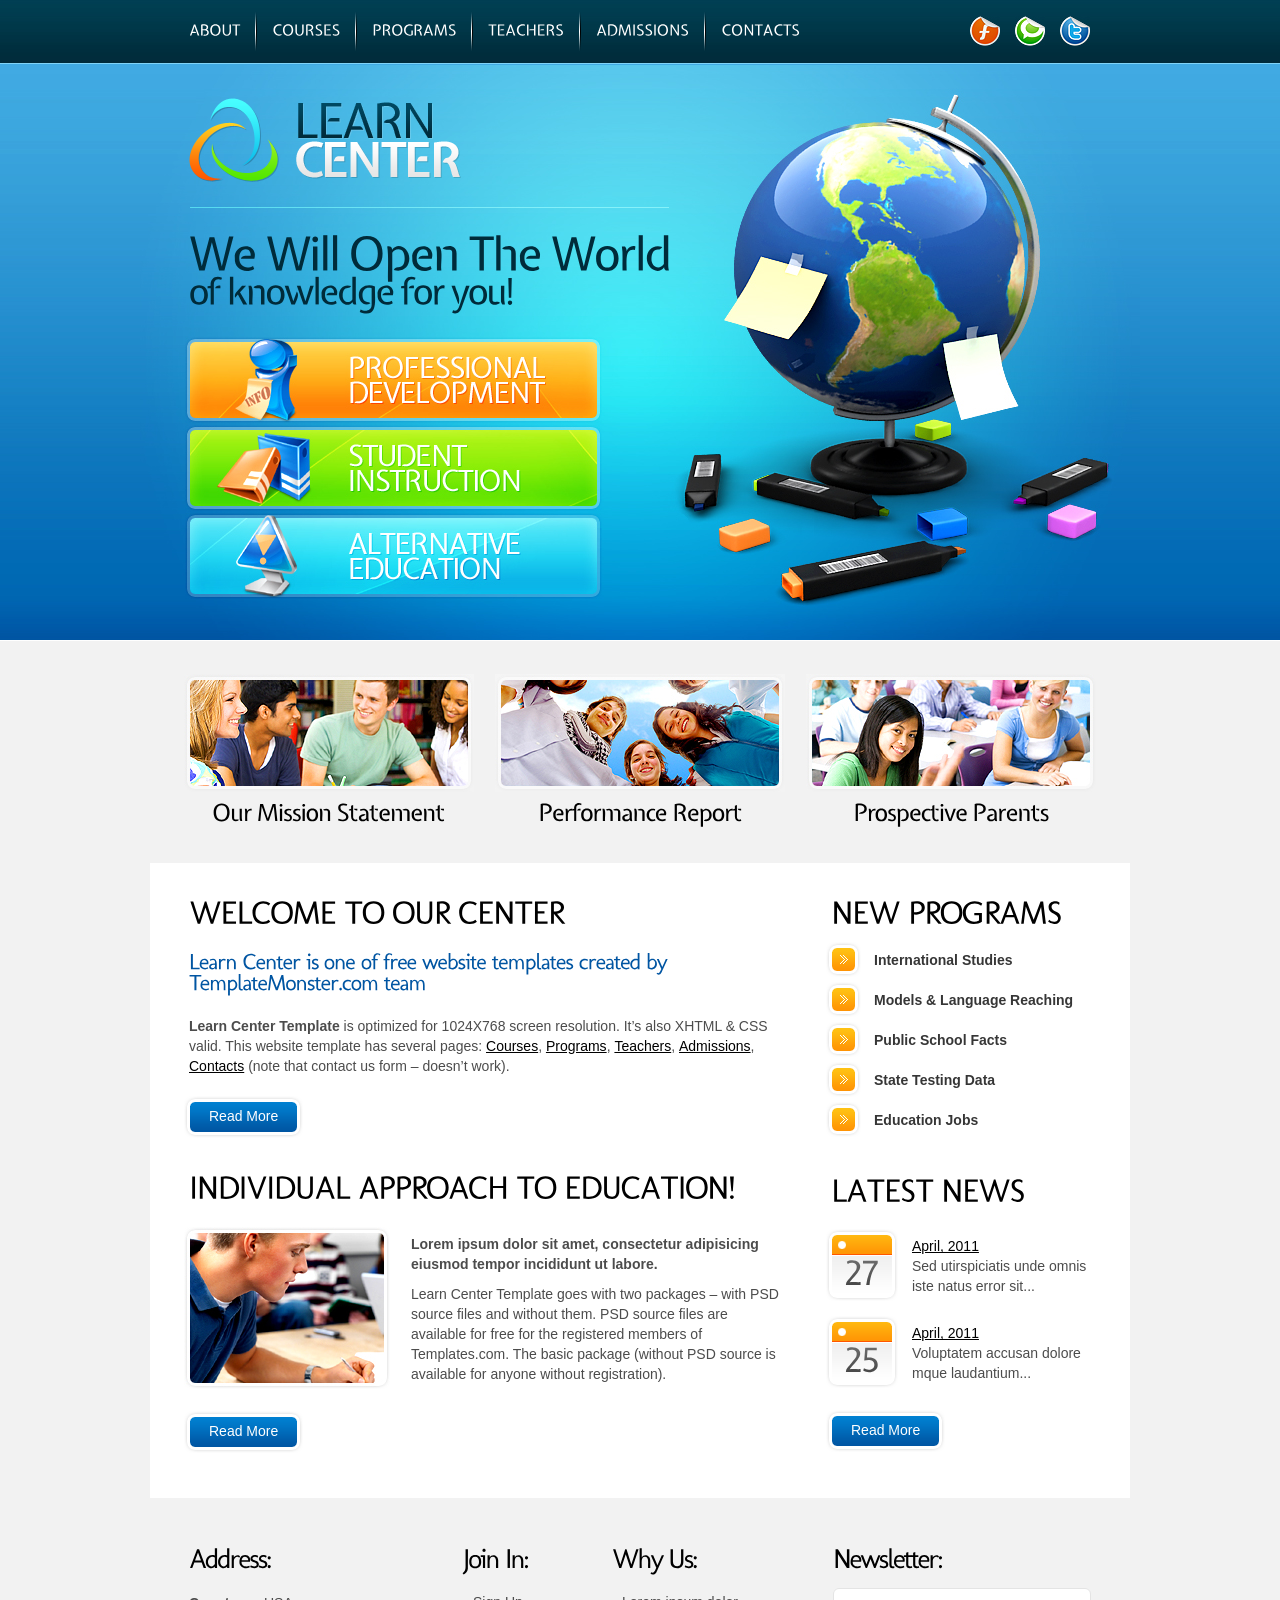
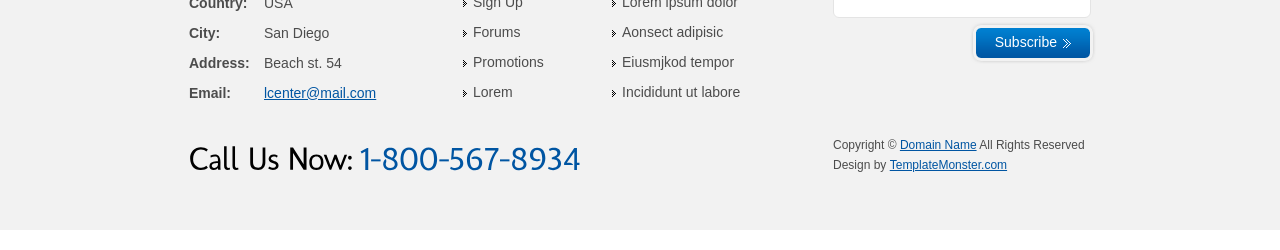
<file: UI_Exam/learn-center/index.html>
﻿<!DOCTYPE html>
<html lang="en">
<head>
<title>Learn Center</title>
<meta charset="utf-8">
<link rel="stylesheet" href="css/reset.css" type="text/css" media="all">
<link rel="stylesheet" href="css/layout.css" type="text/css" media="all">
<link rel="stylesheet" href="css/style.css" type="text/css" media="all">
<script type="text/javascript" src="js/jquery-1.5.2.js" ></script>
<script type="text/javascript" src="js/cufon-yui.js"></script>
<script type="text/javascript" src="js/cufon-replace.js"></script>
<script type="text/javascript" src="js/Molengo_400.font.js"></script>
<script type="text/javascript" src="js/Expletus_Sans_400.font.js"></script>
<!--[if lt IE 9]>
<script type="text/javascript" src="js/html5.js"></script>
<style type="text/css">.bg, .box2{behavior:url("js/PIE.htc");}</style>
<![endif]-->
</head>
<body id="page1">
<div class="body1">
  <div class="main">
    <!-- header -->
    <header>
      <div class="wrapper">
        <nav>
          <ul id="menu">
            <li><a href="index.html">About</a></li>
            <li><a href="courses.html">Courses</a></li>
            <li><a href="programs.html">Programs</a></li>
            <li><a href="teachers.html">Teachers</a></li>
            <li><a href="admissions.html">Admissions</a></li>
            <li class="end"><a href="contacts.html">Contacts</a></li>
          </ul>
        </nav>
        <ul id="icon">
          <li><a href="#"><img src="images/icon1.jpg" alt=""></a></li>
          <li><a href="#"><img src="images/icon2.jpg" alt=""></a></li>
          <li><a href="#"><img src="images/icon3.jpg" alt=""></a></li>
        </ul>
      </div>
      <div class="wrapper">
        <h1><a href="index.html" id="logo">Learn Center</a></h1>
      </div>
      <div id="slogan"> We Will Open The World<span>of knowledge for you!</span> </div>
      <ul class="banners">
        <li><a href="#"><img src="images/banner1.jpg" alt=""></a></li>
        <li><a href="#"><img src="images/banner2.jpg" alt=""></a></li>
        <li><a href="#"><img src="images/banner3.jpg" alt=""></a></li>
      </ul>
    </header>
    <!-- / header -->
  </div>
</div>
<div class="body2">
  <div class="main">
    <!-- content -->
    <section id="content">
      <div class="wrapper">
        <div class="pad1 pad_top1">
          <article class="cols marg_right1">
            <figure><a href="#"><img src="images/page1_img1.jpg" alt=""></a></figure>
            <span class="font1">Our Mission Statement</span> </article>
          <article class="cols marg_right1">
            <figure><a href="#"><img src="images/page1_img2.jpg" alt=""></a></figure>
            <span class="font1">Performance Report</span> </article>
          <article class="cols">
            <figure><a href="#"><img src="images/page1_img3.jpg" alt=""></a></figure>
            <span class="font1">Prospective Parents</span> </article>
        </div>
      </div>
      <div class="box1">
        <div class="wrapper">
          <article class="col1">
            <div class="pad_left1">
              <h2>Welcome to Our Center</h2>
              <p class="font2">Learn Center is one of free website templates created by <span>TemplateMonster.com team</span></p>
              <p><strong>Learn Center Template</strong> is optimized for 1024X768 screen resolution. It’s also XHTML &amp; CSS valid. This website template has several pages: <a href="courses.html">Courses</a>, <a href="programs.html">Programs</a>, <a href="teachers.html">Teachers</a>, <a href="admissions.html">Admissions</a>, <a href="contacts.html">Contacts</a> (note that contact us form – doesn’t work).</p>
            </div>
            <a href="#" class="button"><span><span>Read More</span></span></a>
            <div class="pad_left1">
              <h2>Individual Approach to Education!</h2>
            </div>
            <div class="wrapper">
              <figure class="left marg_right1"><img src="images/page1_img4.jpg" alt=""></figure>
              <p class="pad_bot1 pad_top2"><strong>Lorem ipsum dolor sit amet, consectetur adipisicing eiusmod tempor incididunt ut labore.</strong></p>
              <p> Learn Center Template goes with two packages – with PSD source files and without them. PSD source files are available for free for the registered members of Templates.com. The basic package (without PSD source is available for anyone without registration).</p>
            </div>
            <div class="pad_top2"> <a href="#" class="button"><span><span>Read More</span></span></a> </div>
          </article>
          <article class="col2 pad_left2">
            <div class="pad_left1">
              <h2>New Programs</h2>
            </div>
            <ul class="list1">
              <li><a href="#">International Studies</a></li>
              <li><a href="#">Models &amp; Language Reaching</a></li>
              <li><a href="#">Public School Facts</a></li>
              <li><a href="#">State Testing Data</a></li>
              <li><a href="#">Education Jobs</a></li>
            </ul>
            <div class="pad_left1">
              <h2>Latest News</h2>
            </div>
            <div class="wrapper"> <span class="date">27</span>
              <p class="pad_top2"><a href="#">April, 2011</a><br>
                Sed utirspiciatis unde omnis iste natus error sit...</p>
            </div>
            <div class="wrapper"> <span class="date">25</span>
              <p class="pad_top2"><a href="#">April, 2011</a><br>
                Voluptatem accusan dolore mque laudantium...</p>
            </div>
            <div class="pad_top2"> <a href="#" class="button"><span><span>Read More</span></span></a> </div>
          </article>
        </div>
      </div>
    </section>
    <!-- content -->
    <!-- footer -->
    <footer>
      <div class="wrapper">
        <div class="pad1">
          <div class="pad_left1">
            <div class="wrapper">
              <article class="col_1">
                <h3>Address:</h3>
                <p class="col_address"><strong>Country:<br>
                  City:<br>
                  Address:<br>
                  Email:</strong></p>
                <p>USA<br>
                  San Diego<br>
                  Beach st. 54<br>
                  <a href="#">lcenter@mail.com</a></p>
              </article>
              <article class="col_2 pad_left2">
                <h3>Join In:</h3>
                <ul class="list2">
                  <li><a href="#">Sign Up</a></li>
                  <li><a href="#">Forums</a></li>
                  <li><a href="#">Promotions</a></li>
                  <li><a href="#">Lorem</a></li>
                </ul>
              </article>
              <article class="col_3 pad_left2">
                <h3>Why Us:</h3>
                <ul class="list2">
                  <li><a href="#">Lorem ipsum dolor </a></li>
                  <li><a href="#">Aonsect adipisic</a></li>
                  <li><a href="#">Eiusmjkod tempor </a></li>
                  <li><a href="#">Incididunt ut labore </a></li>
                </ul>
              </article>
              <article class="col_4 pad_left2">
                <h3>Newsletter:</h3>
                <form id="newsletter" action="#" method="post">
                  <div class="wrapper">
                    <div class="bg">
                      <input type="text">
                    </div>
                  </div>
                  <a href="#" class="button"><span><span><strong>Subscribe</strong></span></span></a>
                </form>
              </article>
            </div>
            <div class="wrapper">
              <article class="call"> <span class="call1">Call Us Now: </span><span class="call2">1-800-567-8934</span> </article>
              <article class="col_4 pad_left2">Copyright &copy; <a href="#">Domain Name</a> All Rights Reserved<br>
                Design by <a target="_blank" href="http://www.templatemonster.com/">TemplateMonster.com</a></article>
            </div>
          </div>
        </div>
      </div>
    </footer>
    <!-- / footer -->
  </div>
</div>
<script type="text/javascript">Cufon.now();</script>
</body>
</html>
</file>
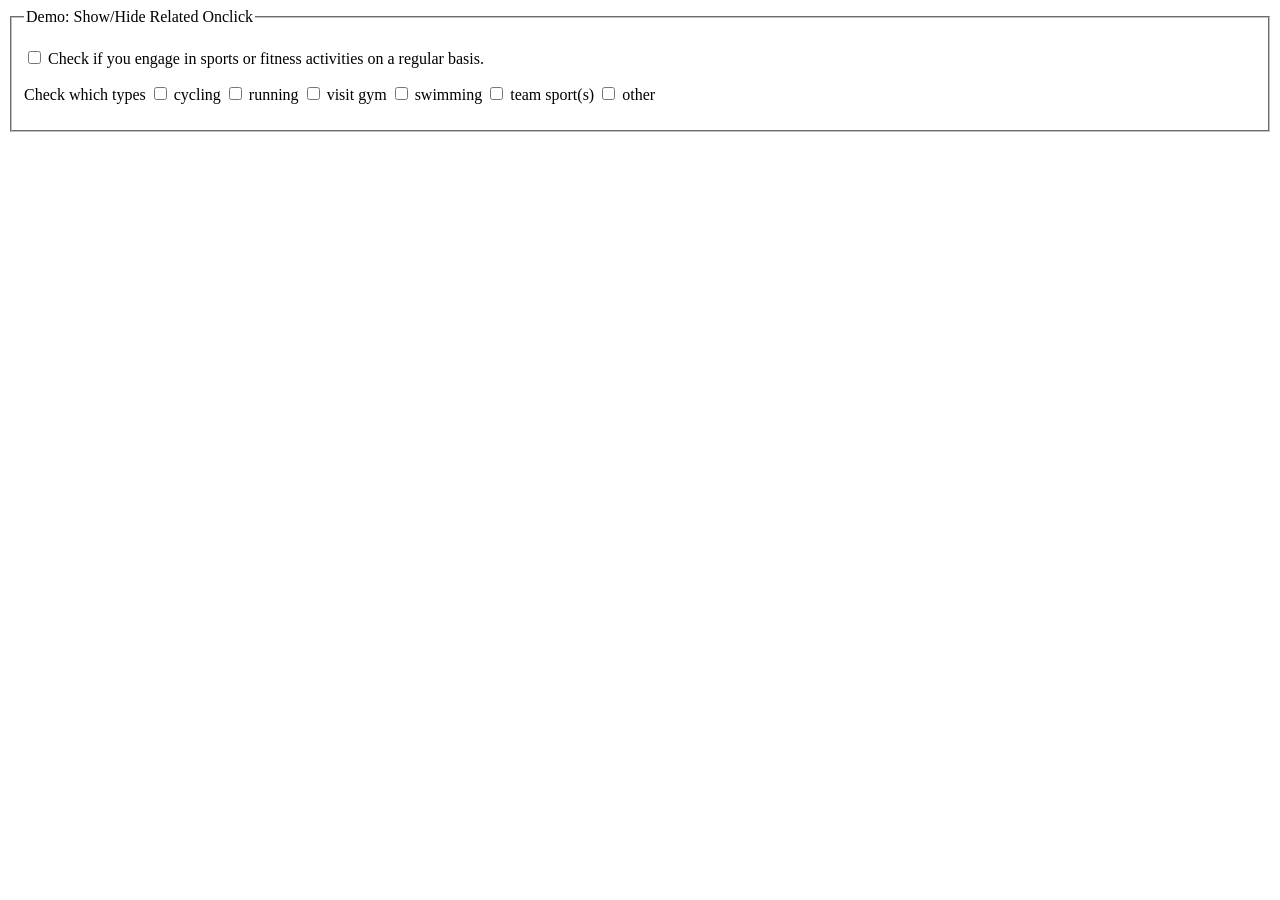
<file: UI_Exam/checkbox.html>
<?php

?>
<html>


<body>

<form action="#" method="post" class="mn" id="xy">
    
    <fieldset>
        <legend>Demo: Show/Hide Related Onclick</legend>
    
    <p><input type="checkbox" name="active" id="active" value="1" /> Check if you engage in sports or fitness activities on a regular basis.</p>
    
    <div id="active_sub">
        <p><span>Check which types</span>
        <label><input type="checkbox" name="sports[]" value="cycling" /> cycling</label>
        <label><input type="checkbox" name="sports[]" value="running" /> running</label>
        <label><input type="checkbox" name="sports[]" value="visit gym" /> visit gym</label>
        <label><input type="checkbox" name="sports[]" value="swimming" /> swimming</label>
        <label><input type="checkbox" name="sports[]" value="team sports" /> team sport(s)</label>
        <label><input type="checkbox" name="sports[]" value="other" /> other</label></p>
    </div>
    
    </fieldset>
    
</form>
<script>
// assign function to onclick property of checkbox

document.getElementById('active').onclick = function() {
    // call toggleSub when checkbox clicked
    // toggleSub args: checkbox clicked on (this), id of element to show/hide
    toggleSub(this, 'active_sub');
};
  
 
// called onclick of checkbox
function toggleSub(box, id) {
    // get reference to related content to display/hide
    var el = document.getElementById(id);
    
    if ( box.checked ) {
        el.style.display = 'block';
    } else {
        el.style.display = 'none';
    }
}
</script>


</body>


</html>
</file>
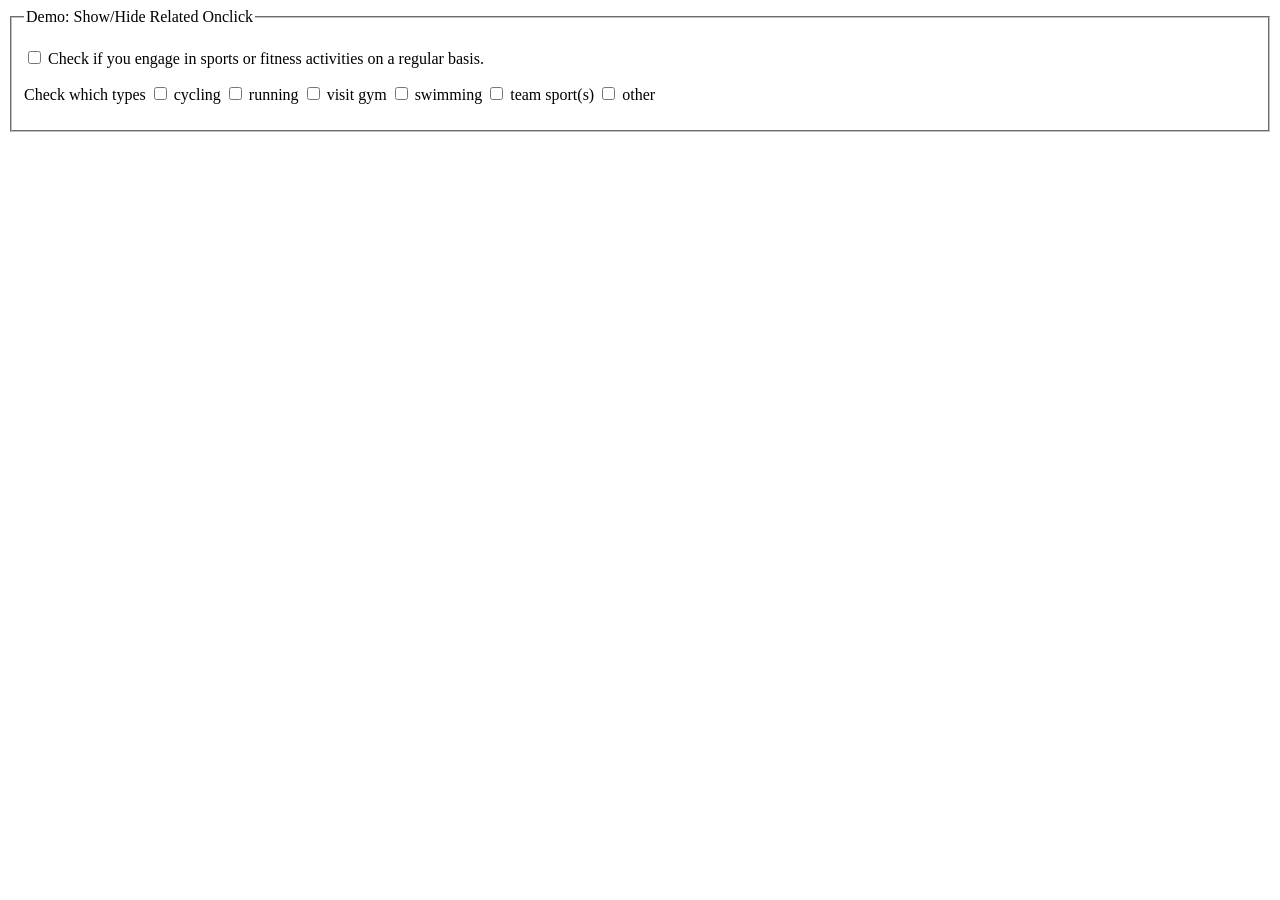
<file: UI_Exam/chkbox.html>
<html>
<body>
<script ="type/javascript" src = "c:\xampp\htdocs\exam.check.js" >
</script>
<form action="#" method="post" class="demoForm" id="demoForm">
    
    <fieldset>
        <legend>Demo: Show/Hide Related Onclick</legend>
    
    <p><input type="checkbox" name="active" id="active" value="0" /> Check if you engage in sports or fitness activities on a regular basis.</p>
    
    <div id="active_sub">
        <p><span>Check which types</span>
        <label><input type="checkbox" name="sports[]" value="cycling" /> cycling</label>
        <label><input type="checkbox" name="sports[]" value="running" /> running</label>
        <label><input type="checkbox" name="sports[]" value="visit gym" /> visit gym</label>
        <label><input type="checkbox" name="sports[]" value="swimming" /> swimming</label>
        <label><input type="checkbox" name="sports[]" value="team sports" /> team sport(s)</label>
        <label><input type="checkbox" name="sports[]" value="other" /> other</label></p>
    </div>
    
    </fieldset>
    
</form>
</body>
</html>
</file>
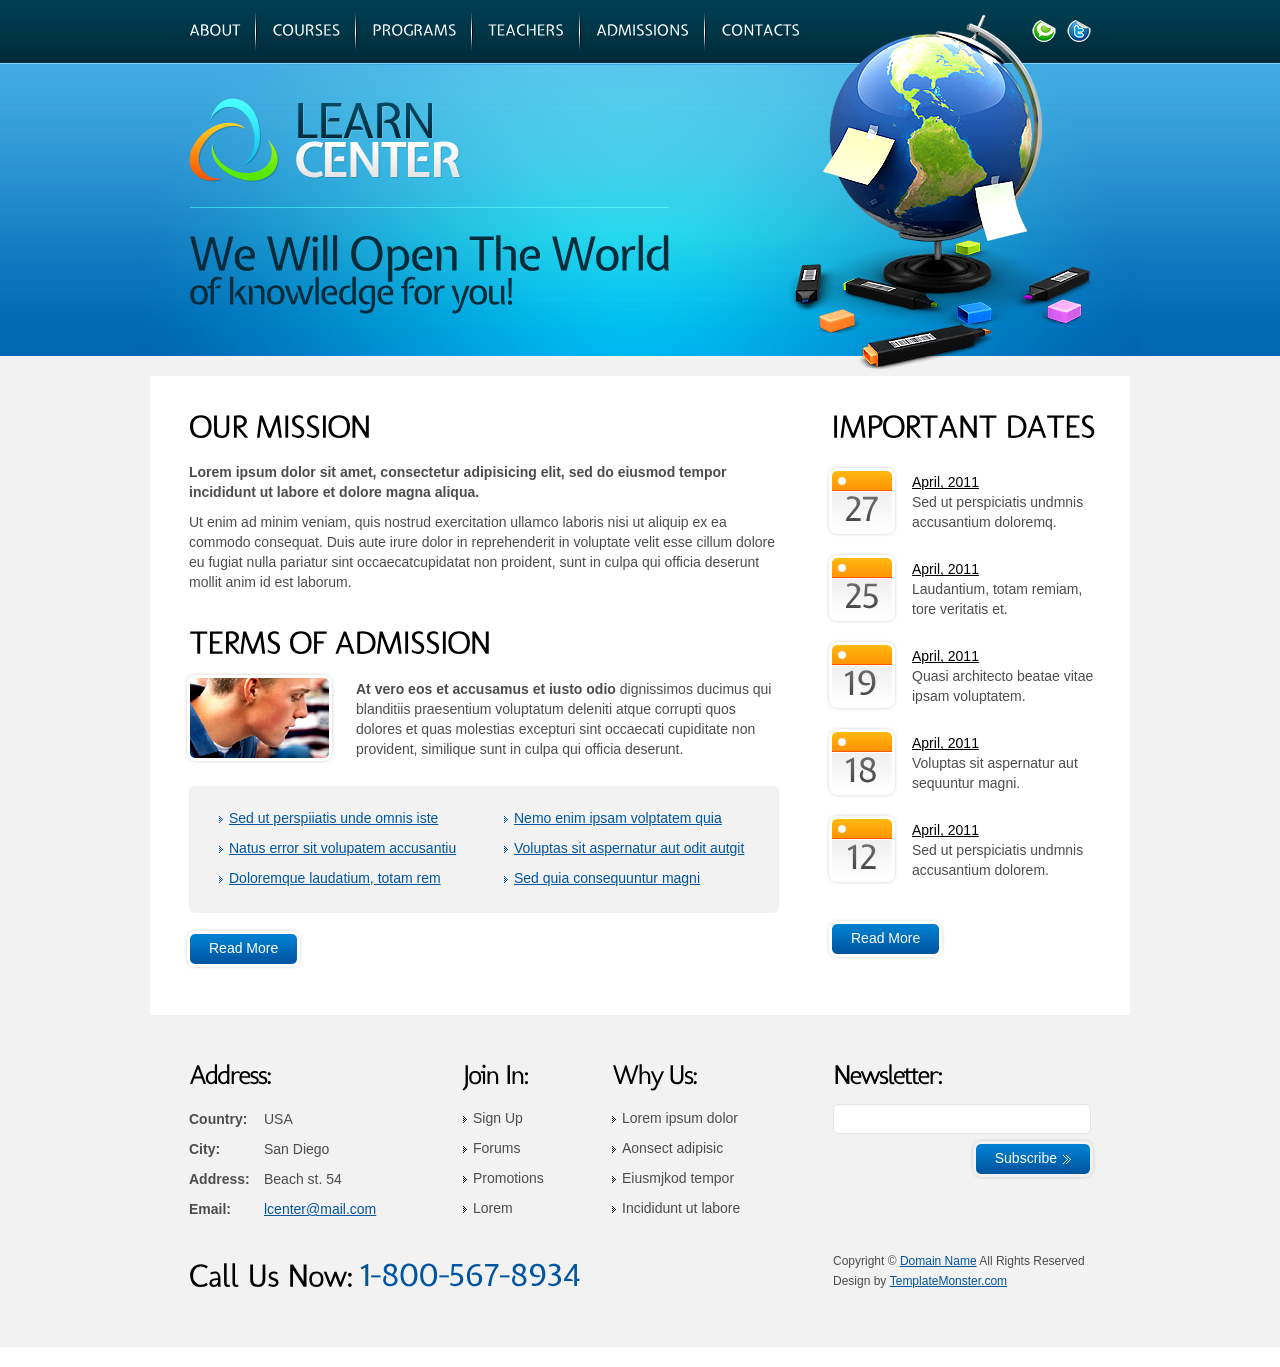
<file: UI_Exam/learn-center/admissions.html>
<!DOCTYPE html>
<html lang="en">
<head>
<title>Learn Center | Admissions</title>
<meta charset="utf-8">
<link rel="stylesheet" href="css/reset.css" type="text/css" media="all">
<link rel="stylesheet" href="css/layout.css" type="text/css" media="all">
<link rel="stylesheet" href="css/style.css" type="text/css" media="all">
<script type="text/javascript" src="js/jquery-1.5.2.js" ></script>
<script type="text/javascript" src="js/cufon-yui.js"></script>
<script type="text/javascript" src="js/cufon-replace.js"></script>
<script type="text/javascript" src="js/Molengo_400.font.js"></script>
<script type="text/javascript" src="js/Expletus_Sans_400.font.js"></script>
<!--[if lt IE 9]>
<script type="text/javascript" src="js/html5.js"></script>
<style type="text/css">.bg, .box2{behavior:url("js/PIE.htc");}</style>
<![endif]-->
</head>
<body id="page5">
<div class="body1">
  <div class="main">
    <!-- header -->
    <header>
      <div class="wrapper">
        <nav>
          <ul id="menu">
            <li><a href="index.html">About</a></li>
            <li><a href="courses.html">Courses</a></li>
            <li><a href="programs.html">Programs</a></li>
            <li><a href="teachers.html">Teachers</a></li>
            <li><a href="admissions.html">Admissions</a></li>
            <li class="end"><a href="contacts.html">Contacts</a></li>
          </ul>
        </nav>
        <ul id="icons">
          <li><a href="#"><img src="images/icons1.jpg" alt=""></a></li>
          <li><a href="#"><img src="images/icons2.jpg" alt=""></a></li>
        </ul>
      </div>
      <div class="wrapper">
        <h1><a href="index.html" id="logo">Learn Center</a></h1>
      </div>
      <div id="slogan"> We Will Open The World<span>of knowledge for you!</span> </div>
    </header>
    <!-- / header -->
  </div>
</div>
<div class="body2">
  <div class="main">
    <!-- content -->
    <section id="content">
      <div class="box1">
        <div class="wrapper">
          <article class="col1">
            <div class="pad_left1">
              <h2 class="pad_bot1">Our Mission</h2>
              <p class="pad_bot1 pad_top2"><strong>Lorem ipsum dolor sit amet, consectetur adipisicing elit, sed do eiusmod tempor incididunt ut labore et dolore magna aliqua.</strong></p>
              Ut enim ad minim veniam, quis nostrud exercitation ullamco laboris nisi ut aliquip ex ea commodo consequat. Duis aute irure dolor in reprehenderit in voluptate velit esse cillum dolore eu fugiat nulla pariatur sint occaecatcupidatat non proident, sunt in culpa qui officia deserunt mollit anim id est laborum. </div>
            <div class="pad_left1">
              <h2 class="pad_bot1">Terms of Admission</h2>
            </div>
            <div class="wrapper">
              <figure class="left marg_right1"><img src="images/page5_img1.jpg" alt=""></figure>
              <p class="pad_top2"><strong>At vero eos et accusamus et iusto odio</strong> dignissimos ducimus qui blanditiis praesentium voluptatum deleniti atque corrupti quos dolores et quas molestias excepturi sint occaecati cupiditate non provident, similique sunt in culpa qui officia deserunt.</p>
            </div>
            <div class="wrapper pad_top2">
              <div class="pad_left1">
                <div class="box2">
                  <div class="wrapper">
                    <div class="cols">
                      <ul class="list3">
                        <li><a href="#">Sed ut perspiiatis unde omnis iste</a></li>
                        <li><a href="#">Natus error sit volupatem accusantiu</a></li>
                        <li><a href="#">Doloremque laudatium, totam rem</a></li>
                      </ul>
                    </div>
                    <div class="cols pad_left2">
                      <ul class="list3">
                        <li><a href="#">Nemo enim ipsam volptatem quia</a></li>
                        <li><a href="#">Voluptas sit aspernatur aut odit autgit</a></li>
                        <li><a href="#">Sed quia consequuntur magni</a></li>
                      </ul>
                    </div>
                  </div>
                </div>
              </div>
            </div>
            <a href="#" class="button marg_top1"><span><span>Read More</span></span></a> </article>
          <article class="col2 pad_left2">
            <div class="pad_left1">
              <h2>Important Dates</h2>
            </div>
            <div class="wrapper"> <span class="date">27</span>
              <p class="pad_top2"><a href="#">April, 2011</a><br>
                Sed ut perspiciatis undmnis accusantium doloremq.</p>
            </div>
            <div class="wrapper"> <span class="date">25</span>
              <p class="pad_top2"><a href="#">April, 2011</a><br>
                Laudantium, totam remiam, tore veritatis et.</p>
            </div>
            <div class="wrapper"> <span class="date">19</span>
              <p class="pad_top2"><a href="#">April, 2011</a><br>
                Quasi architecto beatae vitae ipsam voluptatem.</p>
            </div>
            <div class="wrapper"> <span class="date">18</span>
              <p class="pad_top2"><a href="#">April, 2011</a><br>
                Voluptas sit aspernatur aut sequuntur magni.</p>
            </div>
            <div class="wrapper pad_bot2"> <span class="date">12</span>
              <p class="pad_top2"><a href="#">April, 2011</a><br>
                Sed ut perspiciatis undmnis accusantium dolorem.</p>
            </div>
            <a href="#" class="button"><span><span>Read More</span></span></a> </article>
        </div>
      </div>
    </section>
    <!-- content -->
    <!-- footer -->
    <footer>
      <div class="wrapper">
        <div class="pad1">
          <div class="pad_left1">
            <div class="wrapper">
              <article class="col_1">
                <h3>Address:</h3>
                <p class="col_address"><strong>Country:<br>
                  City:<br>
                  Address:<br>
                  Email:</strong></p>
                <p>USA<br>
                  San Diego<br>
                  Beach st. 54<br>
                  <a href="#">lcenter@mail.com</a></p>
              </article>
              <article class="col_2 pad_left2">
                <h3>Join In:</h3>
                <ul class="list2">
                  <li><a href="#">Sign Up</a></li>
                  <li><a href="#">Forums</a></li>
                  <li><a href="#">Promotions</a></li>
                  <li><a href="#">Lorem</a></li>
                </ul>
              </article>
              <article class="col_3 pad_left2">
                <h3>Why Us:</h3>
                <ul class="list2">
                  <li><a href="#">Lorem ipsum dolor </a></li>
                  <li><a href="#">Aonsect adipisic</a></li>
                  <li><a href="#">Eiusmjkod tempor </a></li>
                  <li><a href="#">Incididunt ut labore </a></li>
                </ul>
              </article>
              <article class="col_4 pad_left2">
                <h3>Newsletter:</h3>
                <form id="newsletter" action="#" method="post">
                  <div class="wrapper">
                    <div class="bg">
                      <input type="text">
                    </div>
                  </div>
                  <a href="#" class="button"><span><span><strong>Subscribe</strong></span></span></a>
                </form>
              </article>
            </div>
            <div class="wrapper">
              <article class="call"> <span class="call1">Call Us Now: </span><span class="call2">1-800-567-8934</span> </article>
              <article class="col_4 pad_left2">Copyright &copy; <a href="#">Domain Name</a> All Rights Reserved<br>
                Design by <a target="_blank" href="http://www.templatemonster.com/">TemplateMonster.com</a></article>
            </div>
          </div>
        </div>
      </div>
    </footer>
    <!-- / footer -->
  </div>
</div>
<script type="text/javascript">Cufon.now();</script>
</body>
</html>
</file>
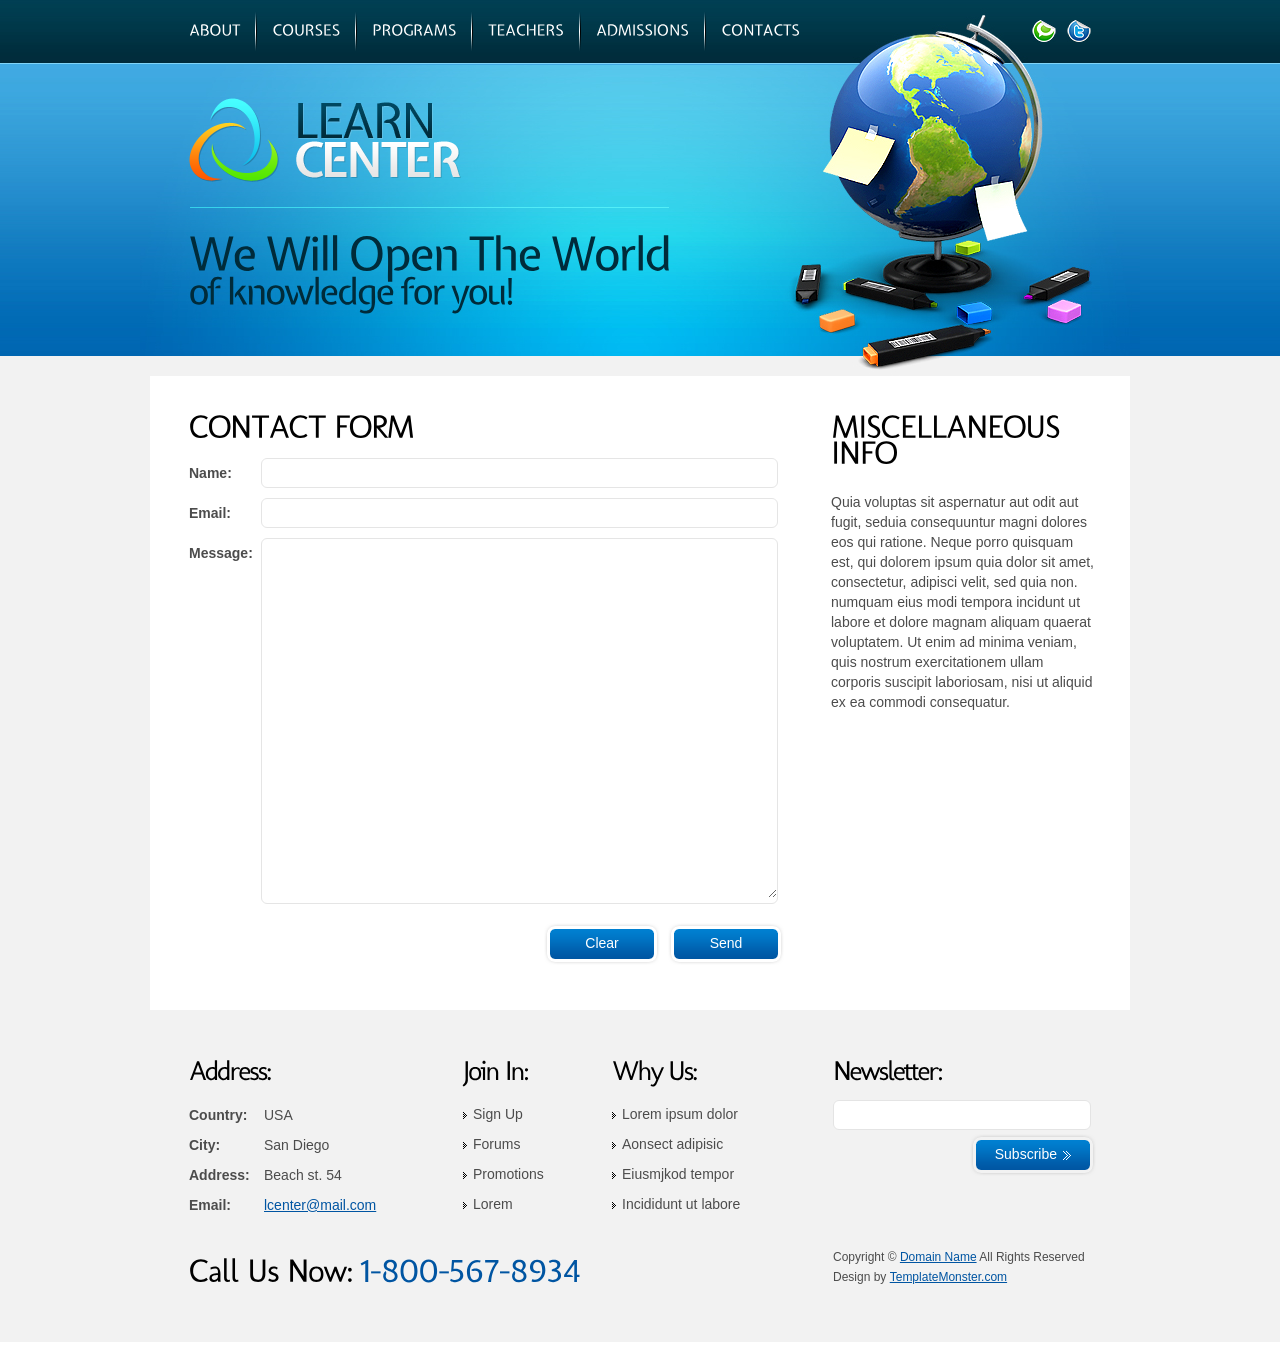
<file: UI_Exam/learn-center/contacts.html>
<!DOCTYPE html>
<html lang="en">
<head>
<title>Learn Center | Contacts</title>
<meta charset="utf-8">
<link rel="stylesheet" href="css/reset.css" type="text/css" media="all">
<link rel="stylesheet" href="css/layout.css" type="text/css" media="all">
<link rel="stylesheet" href="css/style.css" type="text/css" media="all">
<script type="text/javascript" src="js/jquery-1.5.2.js" ></script>
<script type="text/javascript" src="js/cufon-yui.js"></script>
<script type="text/javascript" src="js/cufon-replace.js"></script>
<script type="text/javascript" src="js/Molengo_400.font.js"></script>
<script type="text/javascript" src="js/Expletus_Sans_400.font.js"></script>
<!--[if lt IE 9]>
<script type="text/javascript" src="js/html5.js"></script>
<style type="text/css">.bg, .box2{behavior:url("js/PIE.htc");}</style>
<![endif]-->
</head>
<body id="page5">
<div class="body1">
  <div class="main">
    <!-- header -->
    <header>
      <div class="wrapper">
        <nav>
          <ul id="menu">
            <li><a href="index.html">About</a></li>
            <li><a href="courses.html">Courses</a></li>
            <li><a href="programs.html">Programs</a></li>
            <li><a href="teachers.html">Teachers</a></li>
            <li><a href="admissions.html">Admissions</a></li>
            <li class="end"><a href="contacts.html">Contacts</a></li>
          </ul>
        </nav>
        <ul id="icons">
          <li><a href="#"><img src="images/icons1.jpg" alt=""></a></li>
          <li><a href="#"><img src="images/icons2.jpg" alt=""></a></li>
        </ul>
      </div>
      <div class="wrapper">
        <h1><a href="index.html" id="logo">Learn Center</a></h1>
      </div>
      <div id="slogan"> We Will Open The World<span>of knowledge for you!</span> </div>
    </header>
    <!-- / header -->
  </div>
</div>
<div class="body2">
  <div class="main">
    <!-- content -->
    <section id="content">
      <div class="box1">
        <div class="wrapper">
          <article class="col1">
            <div class="pad_left1">
              <h2>Contact Form</h2>
              <form id="ContactForm" action="#">
                <div>
                  <div  class="wrapper"> <strong>Name:</strong>
                    <div class="bg">
                      <input type="text" class="input" >
                    </div>
                  </div>
                  <div  class="wrapper"> <strong>Email:</strong>
                    <div class="bg">
                      <input type="text" class="input" >
                    </div>
                  </div>
                  <div  class="textarea_box"> <strong>Message:</strong>
                    <div class="bg">
                      <textarea name="textarea" cols="1" rows="1"></textarea>
                    </div>
                  </div>
                  <a href="#" class="button"><span><span>Send</span></span></a> <a href="#" class="button"><span><span>Clear</span></span></a> </div>
              </form>
            </div>
          </article>
          <article class="col2 pad_left2">
            <div class="pad_left1">
              <h2>Miscellaneous <span>Info</span></h2>
              <p>Quia voluptas sit aspernatur aut odit aut fugit, seduia consequuntur magni dolores eos qui ratione. Neque porro quisquam est, qui dolorem ipsum quia dolor sit amet, consectetur, adipisci velit, sed quia non.<br>
                numquam eius modi tempora incidunt ut labore et dolore magnam aliquam quaerat voluptatem. Ut enim ad minima veniam, quis nostrum exercitationem ullam corporis suscipit laboriosam, nisi ut aliquid ex ea commodi consequatur.</p>
            </div>
          </article>
        </div>
      </div>
    </section>
    <!-- content -->
    <!-- footer -->
    <footer>
      <div class="wrapper">
        <div class="pad1">
          <div class="pad_left1">
            <div class="wrapper">
              <article class="col_1">
                <h3>Address:</h3>
                <p class="col_address"><strong>Country:<br>
                  City:<br>
                  Address:<br>
                  Email:</strong></p>
                <p>USA<br>
                  San Diego<br>
                  Beach st. 54<br>
                  <a href="#">lcenter@mail.com</a></p>
              </article>
              <article class="col_2 pad_left2">
                <h3>Join In:</h3>
                <ul class="list2">
                  <li><a href="#">Sign Up</a></li>
                  <li><a href="#">Forums</a></li>
                  <li><a href="#">Promotions</a></li>
                  <li><a href="#">Lorem</a></li>
                </ul>
              </article>
              <article class="col_3 pad_left2">
                <h3>Why Us:</h3>
                <ul class="list2">
                  <li><a href="#">Lorem ipsum dolor </a></li>
                  <li><a href="#">Aonsect adipisic</a></li>
                  <li><a href="#">Eiusmjkod tempor </a></li>
                  <li><a href="#">Incididunt ut labore </a></li>
                </ul>
              </article>
              <article class="col_4 pad_left2">
                <h3>Newsletter:</h3>
                <form id="newsletter" action="#" method="post">
                  <div class="wrapper">
                    <div class="bg">
                      <input type="text">
                    </div>
                  </div>
                  <a href="#" class="button"><span><span><strong>Subscribe</strong></span></span></a>
                </form>
              </article>
            </div>
            <div class="wrapper">
              <article class="call"> <span class="call1">Call Us Now: </span><span class="call2">1-800-567-8934</span> </article>
              <article class="col_4 pad_left2">Copyright &copy; <a href="#">Domain Name</a> All Rights Reserved<br>
                Design by <a target="_blank" href="http://www.templatemonster.com/">TemplateMonster.com</a></article>
            </div>
          </div>
        </div>
      </div>
    </footer>
    <!-- / footer -->
  </div>
</div>
<script type="text/javascript">Cufon.now();</script>
</body>
</html>
</file>
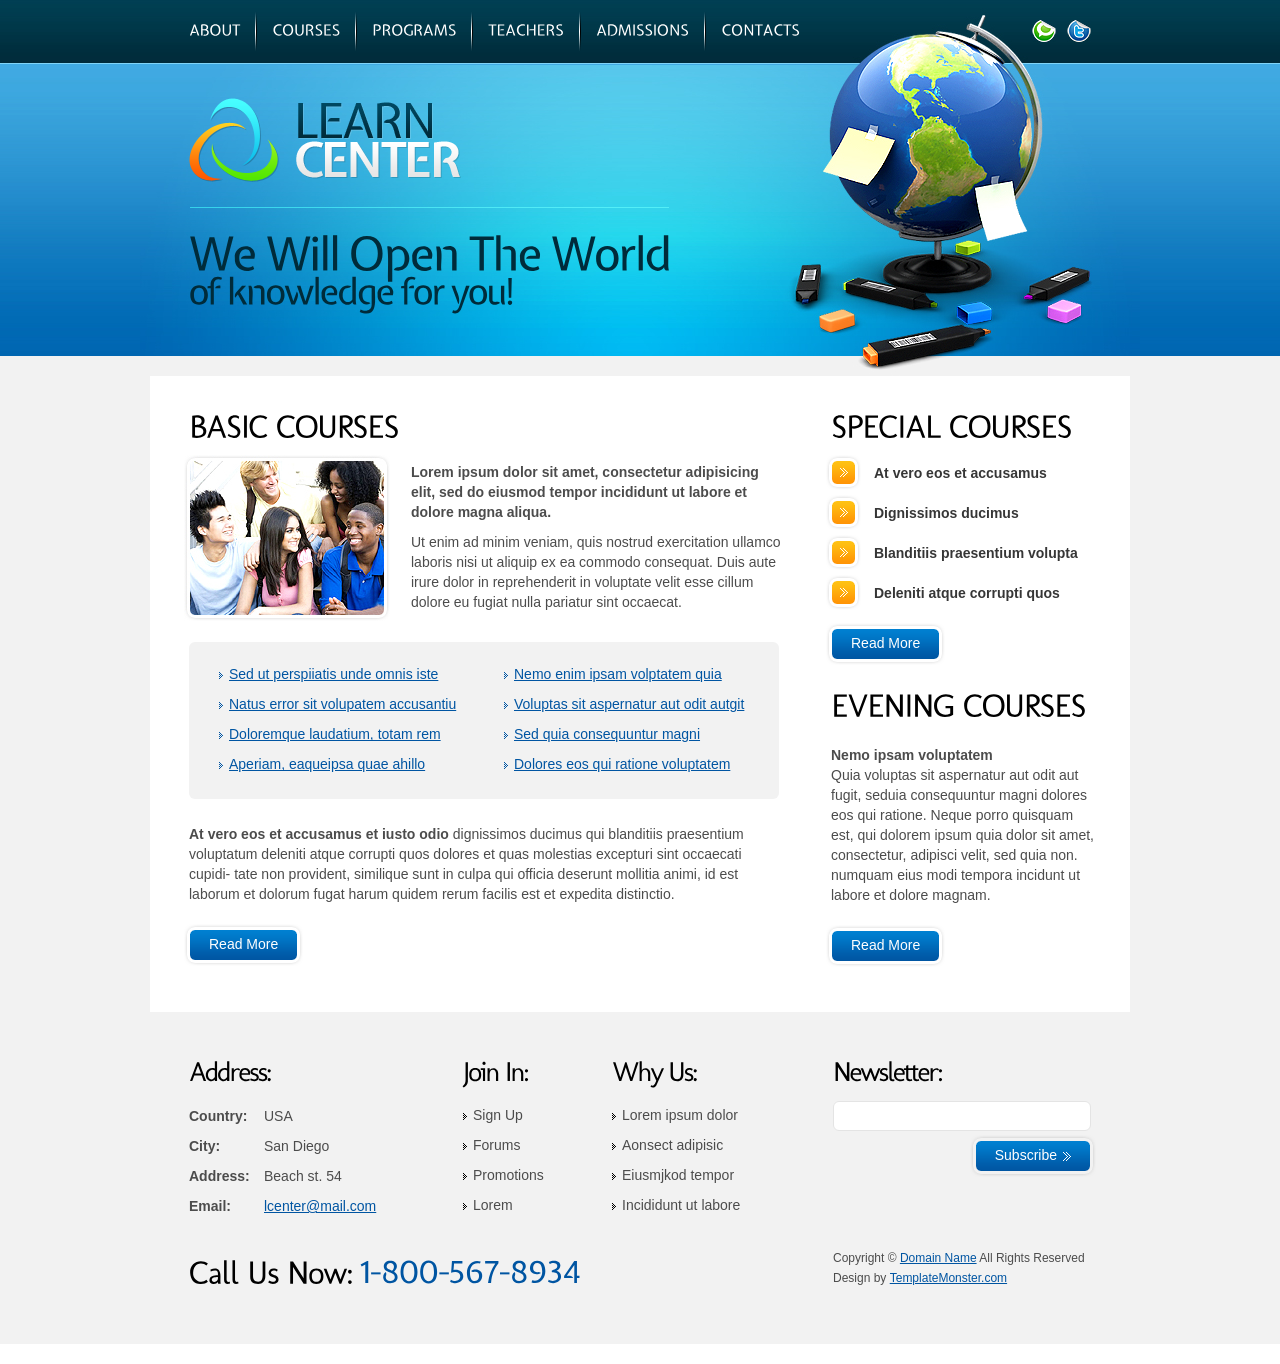
<file: UI_Exam/learn-center/courses.html>
<!DOCTYPE html>
<html lang="en">
<head>
<title>Learn Center | Courses</title>
<meta charset="utf-8">
<link rel="stylesheet" href="css/reset.css" type="text/css" media="all">
<link rel="stylesheet" href="css/layout.css" type="text/css" media="all">
<link rel="stylesheet" href="css/style.css" type="text/css" media="all">
<script type="text/javascript" src="js/jquery-1.5.2.js" ></script>
<script type="text/javascript" src="js/cufon-yui.js"></script>
<script type="text/javascript" src="js/cufon-replace.js"></script>
<script type="text/javascript" src="js/Molengo_400.font.js"></script>
<script type="text/javascript" src="js/Expletus_Sans_400.font.js"></script>
<!--[if lt IE 9]>
<script type="text/javascript" src="js/html5.js"></script>
<style type="text/css">.bg, .box2{behavior:url("js/PIE.htc");}</style>
<![endif]-->
</head>
<body id="page2">
<div class="body1">
  <div class="main">
    <!-- header -->
    <header>
      <div class="wrapper">
        <nav>
          <ul id="menu">
            <li><a href="index.html">About</a></li>
            <li><a href="courses.html">Courses</a></li>
            <li><a href="programs.html">Programs</a></li>
            <li><a href="teachers.html">Teachers</a></li>
            <li><a href="admissions.html">Admissions</a></li>
            <li class="end"><a href="contacts.html">Contacts</a></li>
          </ul>
        </nav>
        <ul id="icons">
          <li><a href="#"><img src="images/icons1.jpg" alt=""></a></li>
          <li><a href="#"><img src="images/icons2.jpg" alt=""></a></li>
        </ul>
      </div>
      <div class="wrapper">
        <h1><a href="index.html" id="logo">Learn Center</a></h1>
      </div>
      <div id="slogan"> We Will Open The World<span>of knowledge for you!</span> </div>
    </header>
    <!-- / header -->
  </div>
</div>
<div class="body2">
  <div class="main">
    <!-- content -->
    <section id="content">
      <div class="box1">
        <div class="wrapper">
          <article class="col1">
            <div class="pad_left1">
              <h2 class="pad_bot1">Basic Courses</h2>
            </div>
            <div class="wrapper pad_bot1">
              <figure class="left marg_right1"><img src="images/page2_img1.jpg" alt=""></figure>
              <p class="pad_bot1 pad_top2"><strong>Lorem ipsum dolor sit amet, consectetur adipisicing elit, sed do eiusmod tempor incididunt ut labore et dolore magna aliqua.</strong></p>
              <p> Ut enim ad minim veniam, quis nostrud exercitation ullamco laboris nisi ut aliquip ex ea commodo consequat. Duis aute irure dolor in reprehenderit in voluptate velit esse cillum dolore eu fugiat nulla pariatur sint occaecat.</p>
            </div>
            <div class="pad_left1">
              <div class="box2">
                <div class="wrapper">
                  <div class="cols">
                    <ul class="list3">
                      <li><a href="#">Sed ut perspiiatis unde omnis iste</a></li>
                      <li><a href="#">Natus error sit volupatem accusantiu</a></li>
                      <li><a href="#">Doloremque laudatium, totam rem</a></li>
                      <li><a href="#">Aperiam, eaqueipsa quae ahillo</a></li>
                    </ul>
                  </div>
                  <div class="cols pad_left2">
                    <ul class="list3">
                      <li><a href="#">Nemo enim ipsam volptatem quia</a></li>
                      <li><a href="#">Voluptas sit aspernatur aut odit autgit</a></li>
                      <li><a href="#">Sed quia consequuntur magni</a></li>
                      <li><a href="#">Dolores eos qui ratione voluptatem</a></li>
                    </ul>
                  </div>
                </div>
              </div>
              <p><strong>At vero eos et accusamus et iusto odio</strong> dignissimos ducimus qui blanditiis praesentium voluptatum deleniti atque corrupti quos dolores et quas molestias excepturi sint occaecati cupidi- tate non provident, similique sunt in culpa qui officia deserunt mollitia animi, id est laborum et dolorum fugat harum quidem rerum facilis est et expedita distinctio. </p>
            </div>
            <a href="#" class="button"><span><span>Read More</span></span></a> </article>
          <article class="col2 pad_left2">
            <div class="pad_left1">
              <h2>Special Courses</h2>
            </div>
            <ul class="list1 pad_bot1">
              <li><a href="#">At vero eos et accusamus</a></li>
              <li><a href="#">Dignissimos ducimus</a></li>
              <li><a href="#">Blanditiis praesentium volupta</a></li>
              <li><a href="#">Deleniti atque corrupti quos </a></li>
            </ul>
            <a href="#" class="button"><span><span>Read More</span></span></a>
            <div class="pad_left1">
              <h2 class="marg_top1">Evening Courses</h2>
              <p><strong>Nemo ipsam voluptatem</strong><br>
                Quia voluptas sit aspernatur aut odit aut fugit, seduia consequuntur magni dolores eos qui ratione. Neque porro quisquam est, qui dolorem ipsum quia dolor sit amet, consectetur, adipisci velit, sed quia non.<br>
                numquam eius modi tempora incidunt ut labore et dolore magnam.</p>
            </div>
            <a href="#" class="button"><span><span>Read More</span></span></a> </article>
        </div>
      </div>
    </section>
    <!-- content -->
    <!-- footer -->
    <footer>
      <div class="wrapper">
        <div class="pad1">
          <div class="pad_left1">
            <div class="wrapper">
              <article class="col_1">
                <h3>Address:</h3>
                <p class="col_address"><strong>Country:<br>
                  City:<br>
                  Address:<br>
                  Email:</strong></p>
                <p>USA<br>
                  San Diego<br>
                  Beach st. 54<br>
                  <a href="#">lcenter@mail.com</a></p>
              </article>
              <article class="col_2 pad_left2">
                <h3>Join In:</h3>
                <ul class="list2">
                  <li><a href="#">Sign Up</a></li>
                  <li><a href="#">Forums</a></li>
                  <li><a href="#">Promotions</a></li>
                  <li><a href="#">Lorem</a></li>
                </ul>
              </article>
              <article class="col_3 pad_left2">
                <h3>Why Us:</h3>
                <ul class="list2">
                  <li><a href="#">Lorem ipsum dolor </a></li>
                  <li><a href="#">Aonsect adipisic</a></li>
                  <li><a href="#">Eiusmjkod tempor </a></li>
                  <li><a href="#">Incididunt ut labore </a></li>
                </ul>
              </article>
              <article class="col_4 pad_left2">
                <h3>Newsletter:</h3>
                <form id="newsletter" action="#" method="post">
                  <div class="wrapper">
                    <div class="bg">
                      <input type="text">
                    </div>
                  </div>
                  <a href="#" class="button"><span><span><strong>Subscribe</strong></span></span></a>
                </form>
              </article>
            </div>
            <div class="wrapper">
              <article class="call"> <span class="call1">Call Us Now: </span><span class="call2">1-800-567-8934</span> </article>
              <article class="col_4 pad_left2">Copyright &copy; <a href="#">Domain Name</a> All Rights Reserved<br>
                Design by <a target="_blank" href="http://www.templatemonster.com/">TemplateMonster.com</a></article>
            </div>
          </div>
        </div>
      </div>
    </footer>
    <!-- / footer -->
  </div>
</div>
<script type="text/javascript">Cufon.now();</script>
</body>
</html>
</file>
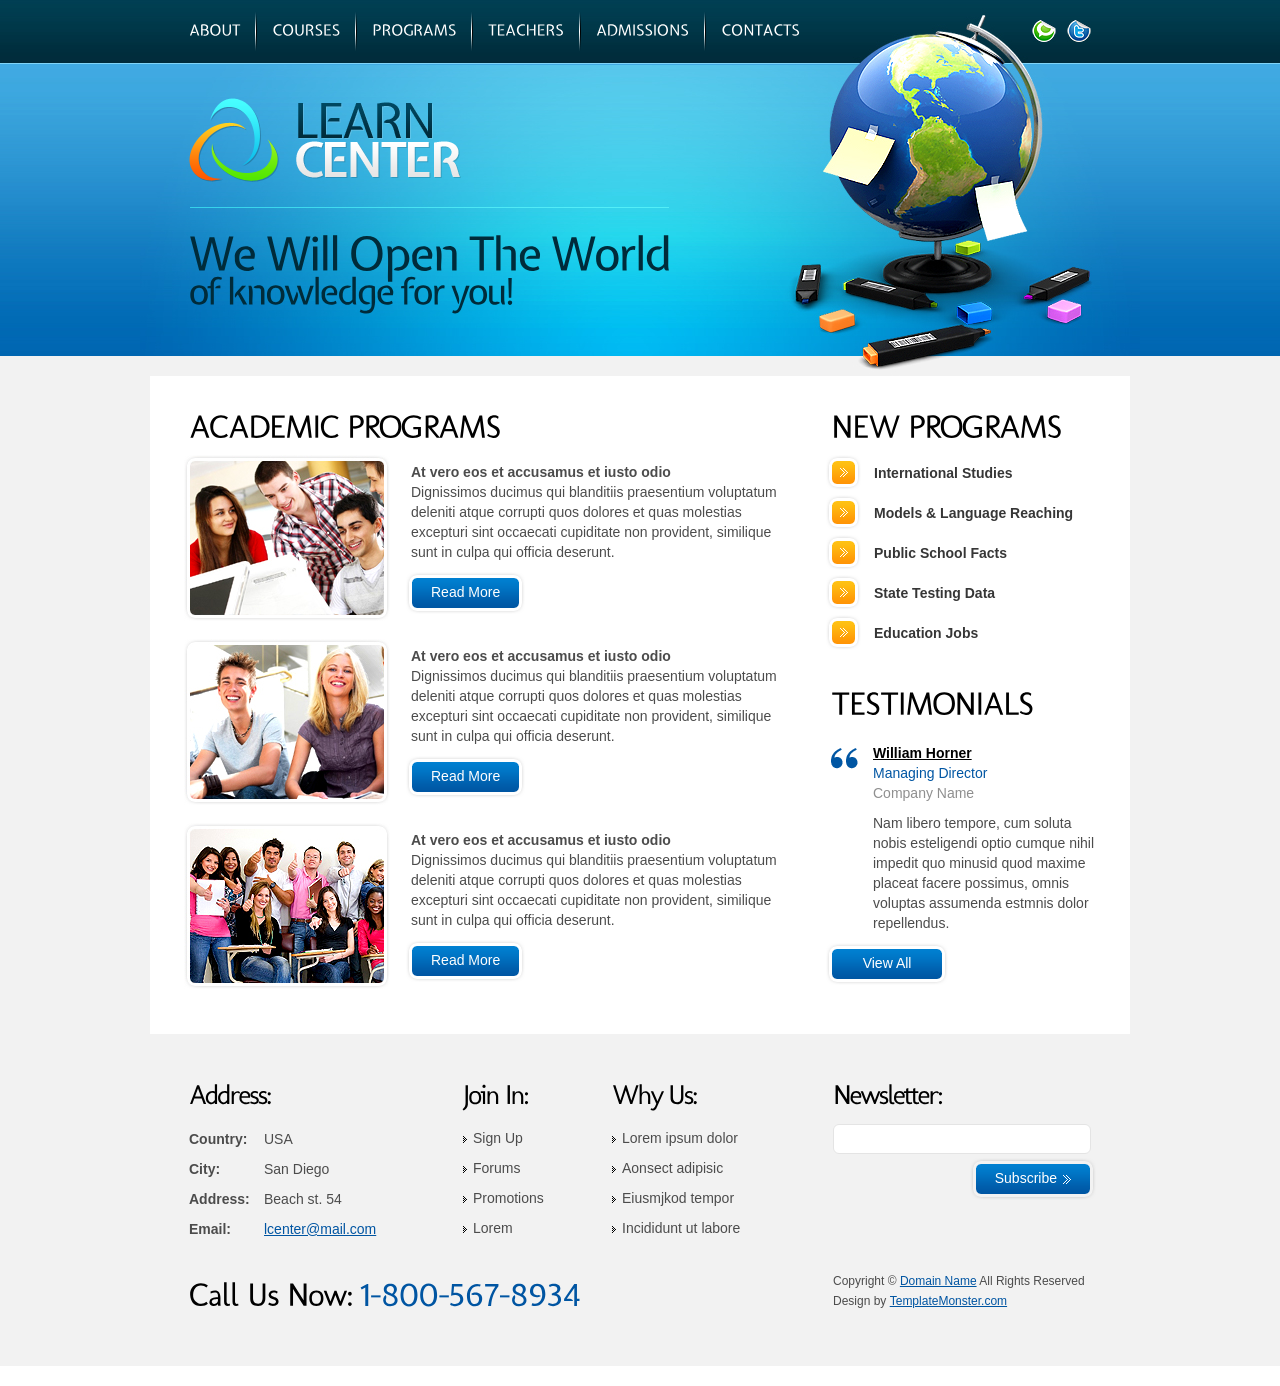
<file: UI_Exam/learn-center/programs.html>
<!DOCTYPE html>
<html lang="en">
<head>
<title>Learn Center | Programs</title>
<meta charset="utf-8">
<link rel="stylesheet" href="css/reset.css" type="text/css" media="all">
<link rel="stylesheet" href="css/layout.css" type="text/css" media="all">
<link rel="stylesheet" href="css/style.css" type="text/css" media="all">
<script type="text/javascript" src="js/jquery-1.5.2.js" ></script>
<script type="text/javascript" src="js/cufon-yui.js"></script>
<script type="text/javascript" src="js/cufon-replace.js"></script>
<script type="text/javascript" src="js/Molengo_400.font.js"></script>
<script type="text/javascript" src="js/Expletus_Sans_400.font.js"></script>
<!--[if lt IE 9]>
<script type="text/javascript" src="js/html5.js"></script>
<style type="text/css">.bg, .box2{behavior:url("js/PIE.htc");}</style>
<![endif]-->
</head>
<body id="page3">
<div class="body1">
  <div class="main">
    <!-- header -->
    <header>
      <div class="wrapper">
        <nav>
          <ul id="menu">
            <li><a href="index.html">About</a></li>
            <li><a href="courses.html">Courses</a></li>
            <li><a href="programs.html">Programs</a></li>
            <li><a href="teachers.html">Teachers</a></li>
            <li><a href="admissions.html">Admissions</a></li>
            <li class="end"><a href="contacts.html">Contacts</a></li>
          </ul>
        </nav>
        <ul id="icons">
          <li><a href="#"><img src="images/icons1.jpg" alt=""></a></li>
          <li><a href="#"><img src="images/icons2.jpg" alt=""></a></li>
        </ul>
      </div>
      <div class="wrapper">
        <h1><a href="index.html" id="logo">Learn Center</a></h1>
      </div>
      <div id="slogan"> We Will Open The World<span>of knowledge for you!</span> </div>
    </header>
    <!-- / header -->
  </div>
</div>
<div class="body2">
  <div class="main">
    <!-- content -->
    <section id="content">
      <div class="box1">
        <div class="wrapper">
          <article class="col1">
            <div class="pad_left1">
              <h2 class="pad_bot1">Academic Programs</h2>
            </div>
            <div class="wrapper pad_bot2">
              <figure class="left marg_right1"><img src="images/page3_img1.jpg" alt=""></figure>
              <p class="pad_bot1 pad_top2"><strong>At vero eos et accusamus et iusto odio</strong> <br>
                Dignissimos ducimus qui blanditiis praesentium voluptatum deleniti atque corrupti quos dolores et quas molestias excepturi sint occaecati cupiditate non provident, similique sunt in culpa qui officia deserunt.</p>
              <a href="#" class="button marg_left1"><span><span>Read More</span></span></a> </div>
            <div class="wrapper pad_bot2">
              <figure class="left marg_right1"><img src="images/page3_img2.jpg" alt=""></figure>
              <p class="pad_bot1 pad_top2"><strong>At vero eos et accusamus et iusto odio</strong> <br>
                Dignissimos ducimus qui blanditiis praesentium voluptatum deleniti atque corrupti quos dolores et quas molestias excepturi sint occaecati cupiditate non provident, similique sunt in culpa qui officia deserunt.</p>
              <a href="#" class="button marg_left1"><span><span>Read More</span></span></a> </div>
            <div class="wrapper">
              <figure class="left marg_right1"><img src="images/page3_img3.jpg" alt=""></figure>
              <p class="pad_bot1 pad_top2"><strong>At vero eos et accusamus et iusto odio</strong> <br>
                Dignissimos ducimus qui blanditiis praesentium voluptatum deleniti atque corrupti quos dolores et quas molestias excepturi sint occaecati cupiditate non provident, similique sunt in culpa qui officia deserunt.</p>
              <a href="#" class="button marg_left1"><span><span>Read More</span></span></a> </div>
          </article>
          <article class="col2 pad_left2">
            <div class="pad_left1">
              <h2>New Programs</h2>
            </div>
            <ul class="list1">
              <li><a href="#">International Studies</a></li>
              <li><a href="#">Models &amp; Language Reaching</a></li>
              <li><a href="#">Public School Facts</a></li>
              <li><a href="#">State Testing Data</a></li>
              <li><a href="#">Education Jobs</a></li>
            </ul>
            <div class="pad_left1">
              <h2>Testimonials</h2>
              <p class="quot"> <span><strong><a href="#">William Horner</a></strong></span> <span class="color1">Managing Director</span> <span class="color2 pad_bot1">Company Name</span> Nam libero tempore, cum soluta nobis esteligendi optio cumque nihil impedit quo minusid quod maxime placeat facere possimus, omnis voluptas assumenda estmnis dolor repellendus. </p>
            </div>
            <a href="#" class="button marg_top1"><span><span>&nbsp;&nbsp; View All &nbsp;&nbsp;</span></span></a> </article>
        </div>
      </div>
    </section>
    <!-- content -->
    <!-- footer -->
    <footer>
      <div class="wrapper">
        <div class="pad1">
          <div class="pad_left1">
            <div class="wrapper">
              <article class="col_1">
                <h3>Address:</h3>
                <p class="col_address"> <strong> Country:<br>
                  City:<br>
                  Address:<br>
                  Email: </strong> </p>
                <p>USA<br>
                  San Diego<br>
                  Beach st. 54<br>
                  <a href="#">lcenter@mail.com</a> </p>
              </article>
              <article class="col_2 pad_left2">
                <h3>Join In:</h3>
                <ul class="list2">
                  <li><a href="#">Sign Up</a></li>
                  <li><a href="#">Forums</a></li>
                  <li><a href="#">Promotions</a></li>
                  <li><a href="#">Lorem</a></li>
                </ul>
              </article>
              <article class="col_3 pad_left2">
                <h3>Why Us:</h3>
                <ul class="list2">
                  <li><a href="#">Lorem ipsum dolor </a></li>
                  <li><a href="#">Aonsect adipisic</a></li>
                  <li><a href="#">Eiusmjkod tempor </a></li>
                  <li><a href="#">Incididunt ut labore </a></li>
                </ul>
              </article>
              <article class="col_4 pad_left2">
                <h3>Newsletter:</h3>
                <form id="newsletter" action="#" method="post">
                  <div class="wrapper">
                    <div class="bg">
                      <input type="text">
                    </div>
                  </div>
                  <a href="#" class="button"><span><span><strong>Subscribe</strong></span></span></a>
                </form>
              </article>
            </div>
            <div class="wrapper">
              <article class="call"> <span class="call1">Call Us Now: </span><span class="call2">1-800-567-8934</span> </article>
              <article class="col_4 pad_left2">Copyright &copy; <a href="#">Domain Name</a> All Rights Reserved<br>
                Design by <a target="_blank" href="http://www.templatemonster.com/">TemplateMonster.com</a></article>
            </div>
          </div>
        </div>
      </div>
    </footer>
    <!-- / footer -->
  </div>
</div>
<script type="text/javascript">Cufon.now();</script>
</body>
</html>
</file>
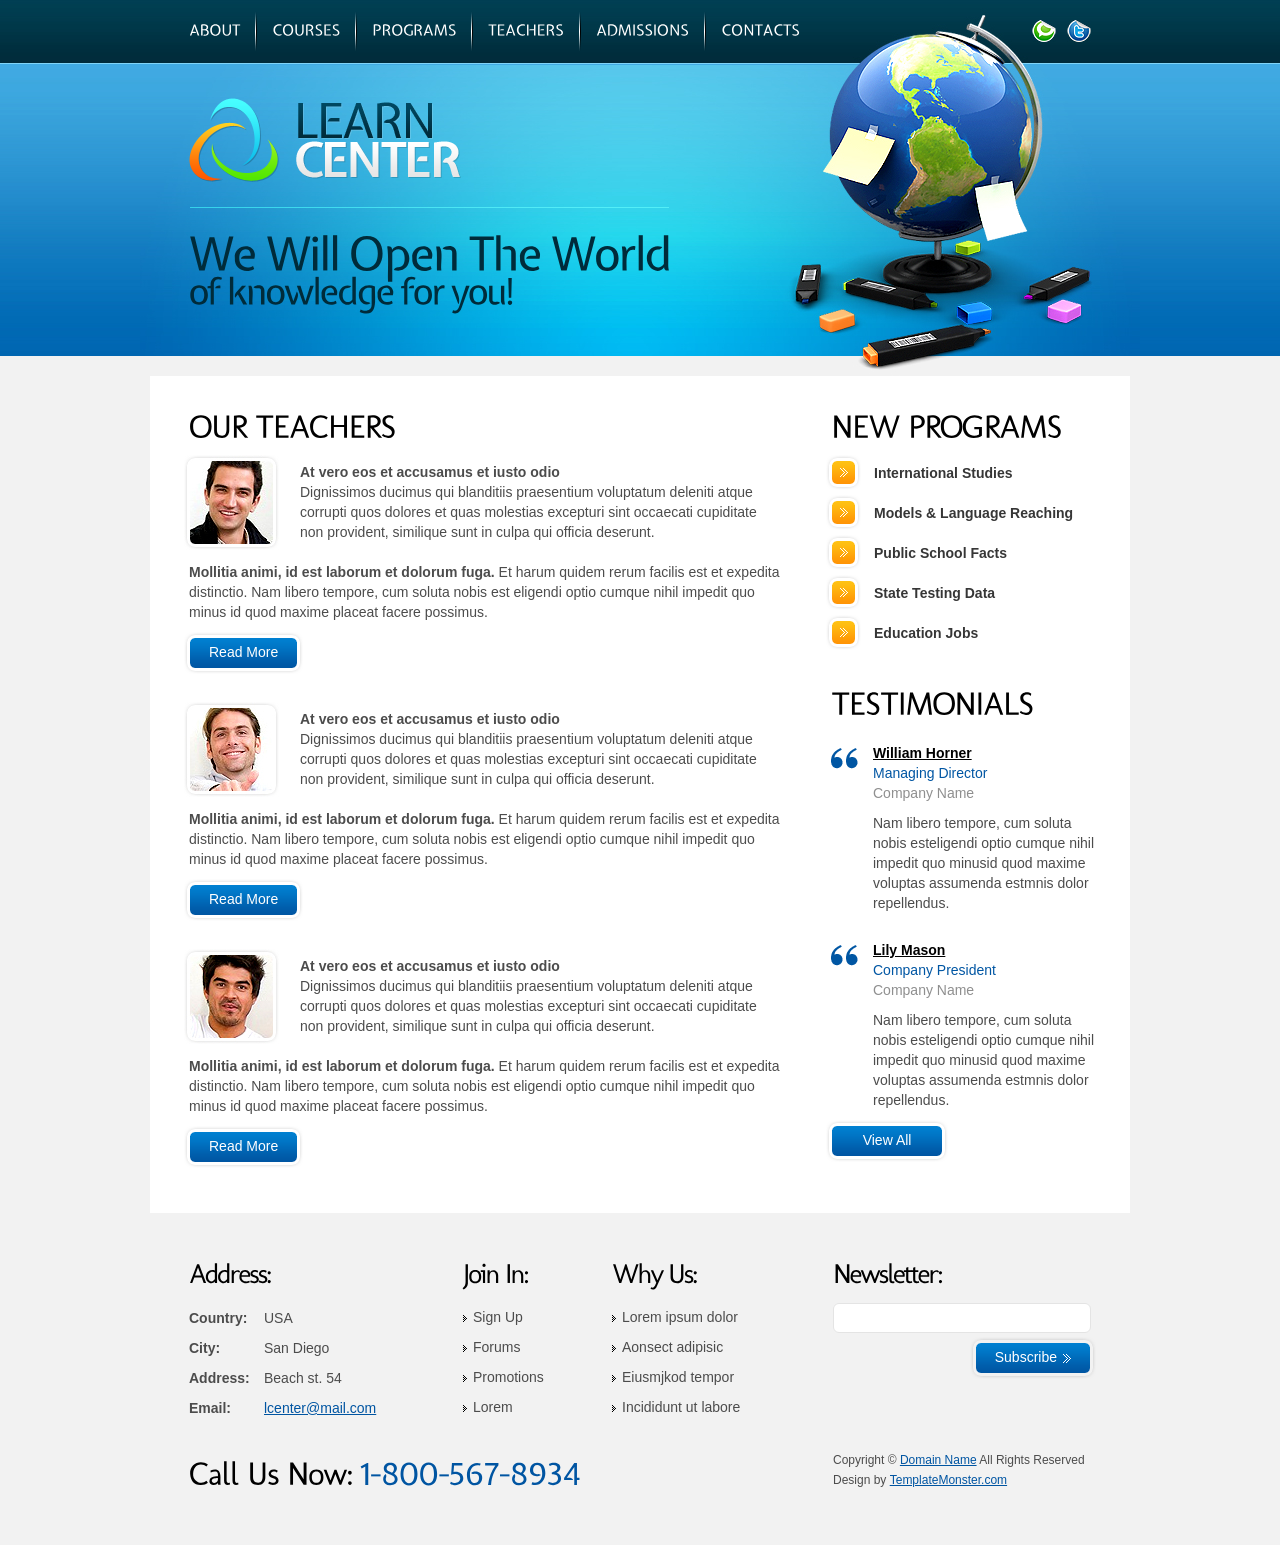
<file: UI_Exam/learn-center/teachers.html>
<!DOCTYPE html>
<html lang="en">
<head>
<title>Learn Center | Teachers</title>
<meta charset="utf-8">
<link rel="stylesheet" href="css/reset.css" type="text/css" media="all">
<link rel="stylesheet" href="css/layout.css" type="text/css" media="all">
<link rel="stylesheet" href="css/style.css" type="text/css" media="all">
<script type="text/javascript" src="js/jquery-1.5.2.js" ></script>
<script type="text/javascript" src="js/cufon-yui.js"></script>
<script type="text/javascript" src="js/cufon-replace.js"></script>
<script type="text/javascript" src="js/Molengo_400.font.js"></script>
<script type="text/javascript" src="js/Expletus_Sans_400.font.js"></script>
<!--[if lt IE 9]>
<script type="text/javascript" src="js/html5.js"></script>
<style type="text/css">.bg, .box2{behavior:url("js/PIE.htc");}</style>
<![endif]-->
</head>
<body id="page4">
<div class="body1">
  <div class="main">
    <!-- header -->
    <header>
      <div class="wrapper">
        <nav>
          <ul id="menu">
            <li><a href="index.html">About</a></li>
            <li><a href="courses.html">Courses</a></li>
            <li><a href="programs.html">Programs</a></li>
            <li><a href="teachers.html">Teachers</a></li>
            <li><a href="admissions.html">Admissions</a></li>
            <li class="end"><a href="contacts.html">Contacts</a></li>
          </ul>
        </nav>
        <ul id="icons">
          <li><a href="#"><img src="images/icons1.jpg" alt=""></a></li>
          <li><a href="#"><img src="images/icons2.jpg" alt=""></a></li>
        </ul>
      </div>
      <div class="wrapper">
        <h1><a href="index.html" id="logo">Learn Center</a></h1>
      </div>
      <div id="slogan"> We Will Open The World<span>of knowledge for you!</span> </div>
    </header>
    <!-- / header -->
  </div>
</div>
<div class="body2">
  <div class="main">
    <!-- content -->
    <section id="content">
      <div class="box1">
        <div class="wrapper">
          <article class="col1">
            <div class="pad_left1">
              <h2 class="pad_bot1">Our Teachers</h2>
            </div>
            <div class="wrapper pad_bot2">
              <figure class="left marg_right1"><img src="images/page4_img1.jpg" alt=""></figure>
              <p class="pad_top2"><strong>At vero eos et accusamus et iusto odio </strong><br>
                Dignissimos ducimus qui blanditiis praesentium voluptatum deleniti atque corrupti quos dolores et quas molestias excepturi sint occaecati cupiditate non provident, similique sunt in culpa qui officia deserunt.</p>
              <p class="pad_left1 pad_bot1"><strong>Mollitia animi, id est laborum et dolorum fuga.</strong> Et harum quidem rerum facilis est et expedita distinctio. Nam libero tempore, cum soluta nobis est eligendi optio cumque nihil impedit quo minus id quod maxime placeat facere possimus.</p>
              <p class="pad_bot1"><a href="#" class="button"><span><span>Read More</span></span></a></p>
            </div>
            <div class="wrapper pad_bot2">
              <figure class="left marg_right1"><img src="images/page4_img2.jpg" alt=""></figure>
              <p class="pad_top2"><strong>At vero eos et accusamus et iusto odio </strong><br>
                Dignissimos ducimus qui blanditiis praesentium voluptatum deleniti atque corrupti quos dolores et quas molestias excepturi sint occaecati cupiditate non provident, similique sunt in culpa qui officia deserunt.</p>
              <p class="pad_left1 pad_bot1"><strong>Mollitia animi, id est laborum et dolorum fuga.</strong> Et harum quidem rerum facilis est et expedita distinctio. Nam libero tempore, cum soluta nobis est eligendi optio cumque nihil impedit quo minus id quod maxime placeat facere possimus.</p>
              <p class="pad_bot1"><a href="#" class="button"><span><span>Read More</span></span></a></p>
            </div>
            <div class="wrapper">
              <figure class="left marg_right1"><img src="images/page4_img3.jpg" alt=""></figure>
              <p class="pad_top2"><strong>At vero eos et accusamus et iusto odio </strong><br>
                Dignissimos ducimus qui blanditiis praesentium voluptatum deleniti atque corrupti quos dolores et quas molestias excepturi sint occaecati cupiditate non provident, similique sunt in culpa qui officia deserunt.</p>
              <p class="pad_left1 pad_bot1"><strong>Mollitia animi, id est laborum et dolorum fuga.</strong> Et harum quidem rerum facilis est et expedita distinctio. Nam libero tempore, cum soluta nobis est eligendi optio cumque nihil impedit quo minus id quod maxime placeat facere possimus.</p>
              <a href="#" class="button"><span><span>Read More</span></span></a> </div>
          </article>
          <article class="col2 pad_left2">
            <div class="pad_left1">
              <h2>New Programs</h2>
            </div>
            <ul class="list1">
              <li><a href="#">International Studies</a></li>
              <li><a href="#">Models &amp; Language Reaching</a></li>
              <li><a href="#">Public School Facts</a></li>
              <li><a href="#">State Testing Data</a></li>
              <li><a href="#">Education Jobs</a></li>
            </ul>
            <div class="pad_left1">
              <h2>Testimonials</h2>
              <p class="quot"> <span><strong><a href="#">William Horner</a></strong></span> <span class="color1">Managing Director</span> <span class="color2 pad_bot1">Company Name</span> Nam libero tempore, cum soluta nobis esteligendi optio cumque nihil impedit quo minusid quod maxime voluptas assumenda estmnis dolor repellendus. </p>
              <div class="pad_top2">
                <p class="quot"> <span><strong><a href="#">Lily Mason</a></strong></span> <span class="color1">Company President</span> <span class="color2 pad_bot1">Company Name</span> Nam libero tempore, cum soluta nobis esteligendi optio cumque nihil impedit quo minusid quod maxime voluptas assumenda estmnis dolor repellendus.</p>
              </div>
            </div>
            <a href="#" class="button marg_top1"><span><span>&nbsp;&nbsp; View All &nbsp;&nbsp;</span></span></a> </article>
        </div>
      </div>
    </section>
    <!-- content -->
    <!-- footer -->
    <footer>
      <div class="wrapper">
        <div class="pad1">
          <div class="pad_left1">
            <div class="wrapper">
              <article class="col_1">
                <h3>Address:</h3>
                <p class="col_address"><strong>Country:<br>
                  City:<br>
                  Address:<br>
                  Email:</strong></p>
                <p>USA<br>
                  San Diego<br>
                  Beach st. 54<br>
                  <a href="#">lcenter@mail.com</a></p>
              </article>
              <article class="col_2 pad_left2">
                <h3>Join In:</h3>
                <ul class="list2">
                  <li><a href="#">Sign Up</a></li>
                  <li><a href="#">Forums</a></li>
                  <li><a href="#">Promotions</a></li>
                  <li><a href="#">Lorem</a></li>
                </ul>
              </article>
              <article class="col_3 pad_left2">
                <h3>Why Us:</h3>
                <ul class="list2">
                  <li><a href="#">Lorem ipsum dolor </a></li>
                  <li><a href="#">Aonsect adipisic</a></li>
                  <li><a href="#">Eiusmjkod tempor </a></li>
                  <li><a href="#">Incididunt ut labore </a></li>
                </ul>
              </article>
              <article class="col_4 pad_left2">
                <h3>Newsletter:</h3>
                <form id="newsletter" action="#" method="post">
                  <div class="wrapper">
                    <div class="bg">
                      <input type="text">
                    </div>
                  </div>
                  <a href="#" class="button"><span><span><strong>Subscribe</strong></span></span></a>
                </form>
              </article>
            </div>
            <div class="wrapper">
              <article class="call"> <span class="call1">Call Us Now: </span><span class="call2">1-800-567-8934</span> </article>
              <article class="col_4 pad_left2">Copyright &copy; <a href="#">Domain Name</a> All Rights Reserved<br>
                Design by <a target="_blank" href="http://www.templatemonster.com/">TemplateMonster.com</a></article>
            </div>
          </div>
        </div>
      </div>
    </footer>
    <!-- / footer -->
  </div>
</div>
<script type="text/javascript">Cufon.now();</script>
</body>
</html>
</file>
<file: UI_Exam/learn-center/css/layout.css>
.col1, .col2, .col3, .cols {
	float:left
}
.cols {
	width:290px
}
.col1 {
	width:600px
}
.col2 {
	width:270px
}
.col_1 {
	width:232px;
	float:left;
	line-height:30px;
	font-size:14px
}
.col_2 {
	width:107px;
	float:left
}
.col_3 {
	width:179px;
	float:left
}
.col_4 {
	width:263px;
	float:left
}
.col_address {
	width:75px;
	float:left
}
/* index.html */
#page1 {
	background:url(../images/bg_top1.jpg) top repeat-x #fff
}
#page1 header {
	height:641px
}
#page1 .body1 {
	background:url(../images/bg_top_img1.jpg) top center no-repeat
}
#page1 #slogan {
	background:url(../images/line_top1.gif) 0 0 no-repeat
}
/* index-1.html */
#page2 .cols {
	width:243px
}
/* index-2.html */
/* index-3.html */
/* index-4.html */
#page5 .cols {
	width:243px
}
/* index-5.html */
/* index-6.html */
</file>
<file: UI_Exam/learn-center/css/style.css>
/* Getting the new tags to behave */
article, aside, audio, canvas, command, datalist, details, embed, figcaption, figure, footer, header, hgroup, keygen, meter, nav, output, progress, section, source, video {
	display:block
}
mark, rp, rt, ruby, summary, time {
	display:inline
}
/* Left & Right alignment */
.left {
	float:left
}
.right {
	float:right
}
.wrapper {
	width:100%;
	overflow:hidden
}
/* Global properties */
body {
	background:url(../images/bg_top2.jpg) top repeat-x #fff;
	border:0;
	font:14px Tahoma, Geneva, sans-serif;
	color:#4c4c4c;
	line-height:20px;
	padding-bottom:20px;
	min-width:980px
}
.ic, .ic a {
	border:0;
	float:right;
	background:#fff;
	color:#f00;
	width:50%;
	line-height:10px;
	font-size:10px;
	margin:-220% 0 0 0;
	overflow:hidden;
	padding:0
}
.css3 {
	border-radius:8px;
	-moz-border-radius:8px;
	-webkit-border-radius:8px;
	box-shadow:0 0 4px rgba(0, 0, 0, .4);
	-moz-box-shadow:0 0 4px rgba(0, 0, 0, .4);
	-webkit-box-shadow:0 0 4px rgba(0, 0, 0, .4);
	position:relative
}
/* Global Structure */
.main {
	margin:0 auto;
	width:980px
}
.body1 {
	background:url(../images/bg_top_img2.jpg) top center no-repeat
}
.body2 {
	background:#f2f2f2
}
/* main layout */
a {
	color:#000;
	text-decoration:underline;
	outline:none
}
a:hover {
	text-decoration:none
}
h1 {
	padding:47px 0 0 39px
}
h2 {
	font-size:32px;
	color:#000;
	text-transform:uppercase;
	line-height:1.2em;
	padding:31px 0 20px 0;
	letter-spacing:-1px
}
h2 span {
	display:block;
	margin-top:-12px
}
h3 {
	font-size:27px;
	color:#000;
	line-height:1.2em;
	padding:14px 0 13px 0;
	letter-spacing:-2px
}
p {
	padding-bottom:20px
}
/* header */
header {
	height:376px;
	width:100%;
	overflow:hidden
}
#logo {
	display:block;
	background:url(../images/logo.png) no-repeat;
	width:273px;
	height:84px;
	text-indent:-9999px
}
#menu {
	float:left;
	padding:11px 0 0 39px
}
#menu li {
	float:left;
	padding-right:17px;
	background:url(../images/menu_line.jpg) right 0 no-repeat;
	margin-right:15px
}
#menu .end {
	background:none
}
#menu li a {
	display:block;
	font-size:15px;
	color:#fff;
	line-height:36px;
	text-transform:uppercase;
	text-decoration:none;
	height:40px
}
#menu li a:hover, #menu #menu_active a {
	color:#44fbfe
}
#icon {
	float:right;
	padding:16px 40px 0 0
}
#icon li {
	float:left;
	padding-left:15px
}
#icons {
	float:right;
	padding:20px 39px 0 0
}
#icons li {
	float:left;
	padding-left:11px
}
#slogan {
	background:url(../images/top_line2.gif) 0 0 no-repeat;
	font-size:46px;
	color:#002b3a;
	line-height:1.2em;
	margin:25px 0 0 39px;
	padding-top:18px;
	letter-spacing:-2px
}
#slogan span {
	display:block;
	font-size:36px;
	line-height:1.2em;
	margin-top:-12px
}
.banners {
	padding:26px 0 0 35px
}
.banners li {
	padding-bottom:2px
}
/* content */
#content {
	width:100%;
	overflow:hidden;
	padding-bottom:30px
}
.pad1 {
	padding:0 34px
}
.pad_left1 {
	padding-left:5px
}
.pad_left2 {
	padding-left:42px
}
.pad_top1 {
	padding-top:33px
}
.pad_top2 {
	padding-top:7px
}
.pad_bot1 {
	padding-bottom:10px
}
.pad_bot2 {
	padding-bottom:18px
}
.marg_right1 {
	margin-right:21px
}
.marg_top1 {
	margin-top:-10px
}
.marg_left1 {
	margin-left:-5px
}
.font1 {
	text-align:center;
	display:block;
	font-size:23px;
	line-height:1.2em;
	padding:7px 0 36px 0;
	color:#000;
	letter-spacing:-1px
}
.font2 {
	font-size:22px;
	line-height:1.2em;
	color:#0055a2;
	padding:0 0 20px 0;
	letter-spacing:-1px;
	margin-top:-3px
}
.font2 span {
	display:block;
	margin-top:-6px
}
.font2 a {
	color:#0055a2;
	text-decoration:none
}
.font2 a:hover {
	color:#000
}
.box1 {
	padding:0 34px;
	background:#fff;
	padding-bottom:45px
}
.box2 {
	background:#f2f2f2;
	padding:17px 30px 20px;
	border-radius:6px;
	-moz-border-radius:6px;
	-webkit-border-radius:6px;
	position:relative;
	margin-right:5px;
	margin-bottom:25px
}
.button {
	display:inline-block;
	color:#fff;
	background:url(../images/button1_bg.gif) 0 0 repeat-x;
	line-height:40px;
	text-decoration:none;
	cursor:pointer
}
.button span {
	display:block;
	background:url(../images/button1_left.gif) 0 0 no-repeat
}
.button span span {
	background:url(../images/button1_right.gif) top right no-repeat;
	padding:0 25px;
	height:42px
}
.button:hover {
	background-position:bottom
}
.button:hover span {
	background-position:bottom left
}
.button:hover span span {
	background-position:bottom right
}
.list1 {
	margin-top:-12px
}
.list1 li {
	line-height:40px
}
.list1 li a {
	display:inline-block;
	background:url(../images/marker_1.gif) 0 2px no-repeat;
	padding-left:48px;
	color:#363636;
	font-weight:bold;
	text-decoration:none
}
.list1 li a:hover {
	background-position:0 -38px;
	color:#0055a2
}
.list2 {
	margin-top:-1px
}
.list2 li {
	font:14px Tahoma, Geneva, sans-serif;
	line-height:30px
}
.list2 li a {
	color:#4c4c4c;
	text-decoration:none;
	padding-left:10px;
	background:url(../images/marker_3.gif) 0 6px no-repeat
}
.list2 li a:hover {
	color:#0055a2;
	background-position:0 -17px
}
.list3 {
}
.list3 li {
	line-height:30px
}
.list3 li a {
	color:#0055a2;
	background:url(../images/marker_3.gif) 0 -17px no-repeat;
	padding-left:10px
}
.list3 li a:hover {
	color:#000;
	background-position:0 6px
}
.date {
	float:left;
	width:72px;
	height:50px;
	background:url(../images/date.gif) 0 0 no-repeat;
	margin-right:14px;
	font-size:34px;
	line-height:1.2em;
	padding-top:22px;
	text-align:center
}
.link1 {
	text-decoration:none
}
.link1:hover {
	color:#0055a2
}
.quot {
	padding-left:42px;
	background:url(../images/quot.gif) 0 4px no-repeat;
	overflow:hidden
}
.quot span {
	display:block
}
.color1 {
	color:#0056a3
}
.color2 {
	color:#8f8f8f
}
/* footer */
footer {
	font:12px Arial, Helvetica, sans-serif;
	width:100%;
	overflow:hidden;
	padding-bottom:52px;
	line-height:20px
}
footer a {
	color:#0055a2
}
footer a:hover {
}
.call {
	float:left;
	width:602px;
	padding:5px 0 0 0
}
.call1 {
	font-size:32px;
	color:#000;
	line-height:1.2em;
	display:inline-block;
	letter-spacing:-1px
}
.call2 {
	font-size:31px;
	color:#0055a2;
	line-height:1.2em;
	display:inline-block;
	letter-spacing:-1px
}
#newsletter {
	min-height:147px
}
#newsletter .bg {
	background:#fff;
	border:1px solid #e4e4e4;
	float:left;
	border-radius:6px;
	-moz-border-radius:6px;
	-webkit-border-radius:6px;
	position:relative
}
#newsletter .wrapper {
	min-height:34px
}
#newsletter input {
	font:14px Tahoma, Geneva, sans-serif;
	background:none;
	color:#4c4c4c;
	width:246px;
	padding:5px;
	line-height:18px;
	height:18px
}
#newsletter .button {
	float:right;
	background-image:url(../images/button2_bg.gif);
	font:14px Tahoma, Geneva, sans-serif;
	line-height:40px
}
#newsletter .button span {
	background-image:url(../images/button2_left.gif)
}
#newsletter .button span span {
	background-image:url(../images/button2_right.gif)
}
#newsletter .button strong {
	padding-right:14px;
	background:url(../images/marker_2.gif) right 17px no-repeat;
	font-weight:normal;
	display:block
}
/* forms */
#ContactForm {
	margin-top:-7px
}
#ContactForm strong {
	width:72px;
	float:left;
	line-height:30px
}
#ContactForm .bg {
	float:left;
	background:#fff;
	border:1px solid #e5e5e5;
	border-radius:6px;
	-moz-border-radius:6px;
	-webkit-border-radius:6px;
	position:relative
}
#ContactForm .wrapper {
	min-height:40px
}
#ContactForm .textarea_box {
	min-height:370px
}
#ContactForm {
}
#ContactForm .button span span {
	padding:0;
	width:116px;
	text-align:center
}
#ContactForm .button {
	margin-left:8px;
	float:right;
	margin-top:15px
}
#ContactForm .input {
	width:505px;
	height:18px;
	background:none;
	padding:5px;
	color:#4c4c4c;
	font:14px Tahoma, Geneva, sans-serif
}
#ContactForm textarea {
	overflow:auto;
	width:505px;
	height:349px;
	background:none;
	padding:5px;
	color:#4c4c4c;
	font:14px Tahoma, Geneva, sans-serif;
	margin:0
}
</file>
